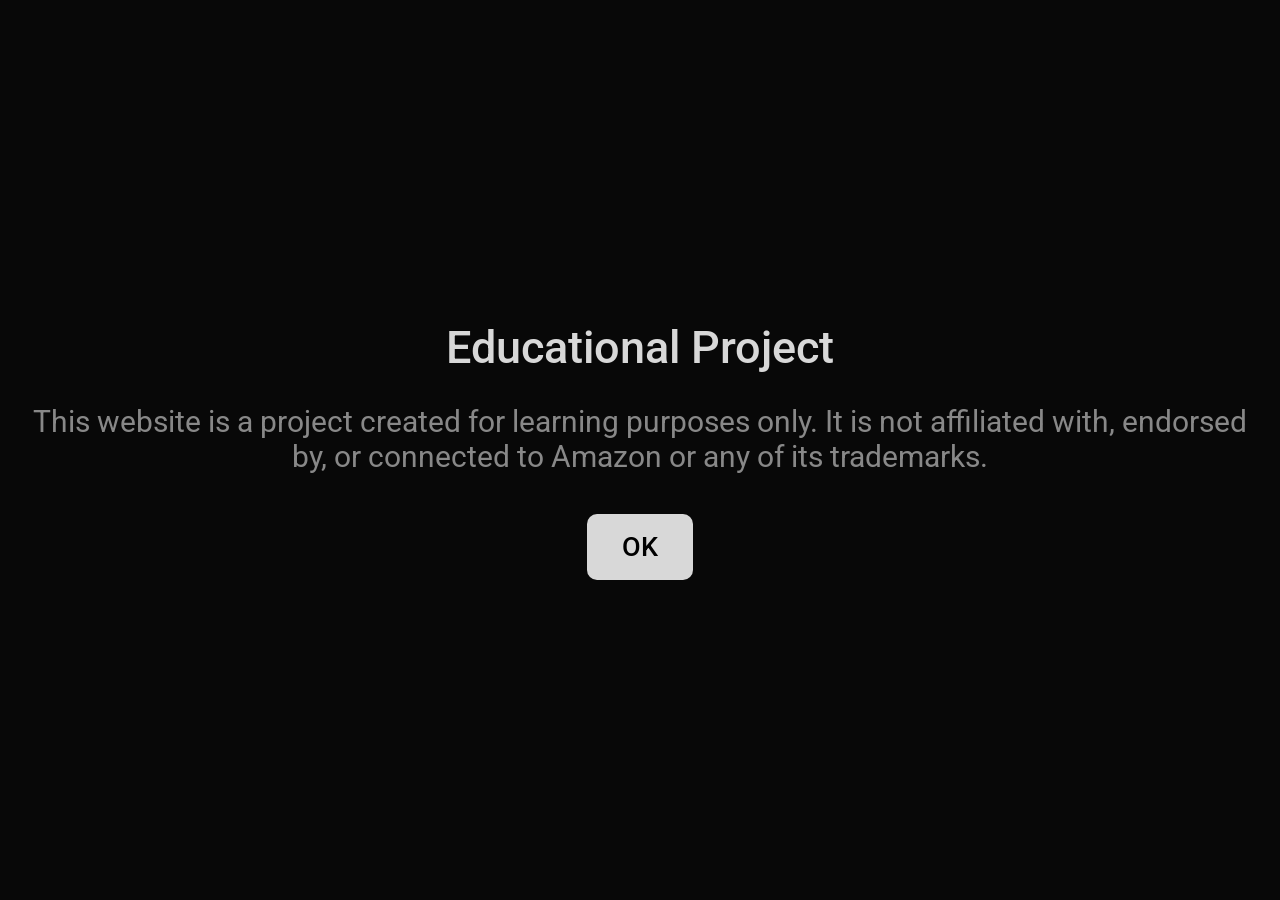
<file: index.html>
<!DOCTYPE html>
<html>
  <head>
    <title>Project 2</title>

    <meta name="viewport" content="width=device-width, initial-scale=1">

    <link rel="preconnect" href="https://fonts.googleapis.com">
    <link rel="preconnect" href="https://fonts.gstatic.com" crossorigin>
    <link href="https://fonts.googleapis.com/css2?family=Roboto:wght@400;500;700&display=swap" rel="stylesheet">

    <link rel="stylesheet" href="styles/shared/general.css">
    <link rel="stylesheet" href="styles/shared/amazon-header.css">
    <link rel="stylesheet" href="styles/pages/amazon.css">

    <link rel="icon" type="image/png" href="images/you.png">
    <link rel="shortcut icon" href="images/you.png">

    <meta property="og:title" content="Project 2">
    <meta property="og:description" content="Project 2 - Educational">
    <meta property="og:image" content="images/amazon.png">
    <meta property="og:type" content="website">
  </head>
  <body>
    <div class="banner">
      <p>Educational Project</p>
      This website is a project created for learning purposes only. It is not affiliated with, endorsed by, or connected to Amazon or any of its trademarks.
      <button class="ok">
        OK
      </button>
    </div>
    <div class="page-content">
      <div class="amazon-header">
        <div class="amazon-header-left-section">
          <a href="index.html" class="header-link1">
            <img class="amazon-logo"
              src="images/amazon-logo-white.png">
            <img class="amazon-mobile-logo"
              src="images/amazon-mobile-logo-white.png">
          </a>
        </div>

        <div class="amazon-header-middle-section">
          <input class="search-bar" type="text" placeholder="Search">

          <button class="search-button">
            <img class="search-icon" src="images/icons/search-icon.png">
          </button>
        </div>

        <div class="amazon-header-right-section">
          <a class="orders-link header-link" href="orders.html">
            <span class="returns-text">Returns</span>
            <span class="orders-text">& Orders</span>
          </a>

          <a class="cart-link header-link" href="checkout.html">
            <img class="cart-icon" src="images/icons/cart-icon.png">
            <div class="cart-quantity js-cart-quantity"></div>
            <div class="cart-text">Cart</div>
          </a>
        </div>
      </div>
      
      <div class="main">
        <div class="products-grid js-products-grid">
        </div>
      </div>
    </div>

    <script type="module" src="scripts/amazon.js"></script>
  </body>
</html>
</file>
<file: styles/shared/general.css>
body {
  font-family: Roboto, Arial;
  color: rgb(33, 33, 33);
  margin: 0;
}

p {
  margin: 0;
}

button {
  cursor: pointer;
}

select {
  cursor: pointer;
}

input, select, button {
  font-family: Roboto, Arial;
}

.button-primary {
  color: rgb(33, 33, 33);
  background-color: rgb(255, 216, 20);
  border: 1px solid rgb(252, 210, 0);
  border-radius: 8px;
  cursor: pointer;
  box-shadow: 0 2px 5px rgba(213, 217, 217, 0.5);
}

.button-primary:hover {
  background-color: rgb(247, 202, 0);
  border: 1px solid rgb(242, 194, 0);
}

.button-primary:active {
  background: rgb(255, 216, 20);
  border-color: rgb(252, 210, 0);
  box-shadow: none;
}

.button-secondary {
  color: rgb(33, 33, 33);
  background: white;
  border: 1px solid rgb(213, 217, 217);
  border-radius: 8px;
  cursor: pointer;
  box-shadow: 0 2px 5px rgba(213, 217, 217, 0.5);
}

.button-secondary:hover {
  background-color: rgb(247, 250, 250);
}

.button-secondary:active {
  background-color: rgb(237, 253, 255);
  box-shadow: none;
}

.clear-button {
  background-color: rgb(177, 39, 4);
  color: white;
  padding: 8px 12px 8px 12px;
  border-radius: 8px;
  border: none;
  font-size: 15px;
}

.clear-button:hover {
  background-color: rgb(160, 35, 4);
}

.clear-button:active {
  background-color: rgb(177, 39, 4);
}

.clear-button-inactive {
  display: none;
}

.limit-text-to-2-lines {
  display: -webkit-box;
  -webkit-line-clamp: 2;
  -webkit-box-orient: vertical;
  overflow: hidden;
}

.link-primary {
  color: rgb(1, 124, 182);
  cursor: pointer;
}

.link-primary:hover {
  color: rgb(196, 80, 0);
}

/* Styles for dropdown selectors. */
select {
  color: rgb(33, 33, 33);
  background-color: rgb(240, 240, 240);
  border: 1px solid rgb(213, 217, 217);
  border-radius: 8px;
  padding: 3px 5px;
  font-size: 15px;
  cursor: pointer;
  box-shadow: 0 2px 5px rgba(213, 217, 217, 0.5);
}

select:focus {
  outline: 2px solid rgb(255, 153, 0);
}

.search-bar:focus {
  outline: none;
  box-shadow:
    inset 2px 0 0 rgb(254, 189, 105),
    inset 0 2px 0 rgb(254, 189, 105),
    inset 0 -2px 0 rgb(254, 189, 105);
}
</file>
<file: styles/shared/amazon-header.css>
.amazon-header {
  background-color: rgb(19, 25, 33);
  color: white;
  padding-left: 15px;
  padding-right: 15px;

  display: flex;
  align-items: center;
  justify-content: space-between;

  position: fixed;
  top: 0;
  left: 0;
  right: 0;
  height: 60px;
}

.amazon-header-left-section {
  width: 180px;
}

@media (max-width: 800px) {
  .amazon-header-left-section {
    width: unset;
  }
}

.header-link {
  display: inline-block;
  padding: 6px;
  border-radius: 2px;
  cursor: pointer;
  text-decoration: none;
  border: 1px solid rgba(0, 0, 0, 0);
}

.header-link1 {
  display: inline-block;
  padding: 6px;
  border-radius: 2px;
  cursor: pointer;
  text-decoration: none;
  border: 1px solid rgba(0, 0, 0, 0);
}

.header-link:hover {
  border: 1px solid white;
}

.amazon-logo {
  width: 100px;
  margin-top: 5px;
}

.amazon-mobile-logo {
  display: none;
}

@media (max-width: 575px) {
  .amazon-logo {
    display: none;
  }

  .amazon-mobile-logo {
    display: block;
    height: 35px;
    margin-top: 5px;
  }
}

.amazon-header-middle-section {
  flex: 1;
  max-width: 850px;
  margin-left: 10px;
  margin-right: 10px;
  display: flex;
}

.search-bar {
  flex: 1;
  width: 0;
  font-size: 16px;
  height: 40px;
  padding-left: 15px;
  border: none;
  border-top-left-radius: 4px;
  border-bottom-left-radius: 4px;
  border-top-right-radius: 0;
  border-bottom-right-radius: 0;
  box-sizing: border-box;
}

.search-button {
  background-color: rgb(254, 189, 105);
  border: none;
  width: 45px;
  height: 40px;
  border-top-right-radius: 4px;
  border-bottom-right-radius: 4px;
  flex-shrink: 0;
}

.search-button:hover {
  background-color: rgb(245, 176, 85);
}

.search-button:active {
  background-color: rgb(254, 189, 105);
}

.search-icon {
  height: 22px;
  margin-left: 2px;
  margin-top: 3px;
}

.amazon-header-right-section {
  width: 180px;
  flex-shrink: 0;
  display: flex;
  justify-content: end;
}

.orders-link {
  color: white;
}

.returns-text {
  display: block;
  font-size: 13px;
}

.orders-text {
  display: block;
  font-size: 15px;
  font-weight: 700;
}

.cart-link {
  color: white;
  display: flex;
  align-items: center;
  position: relative;
}

.cart-icon {
  width: 50px;
}

.cart-text {
  margin-top: 12px;
  font-size: 15px;
  font-weight: 700;
}

.cart-quantity {
  color: rgb(240, 136, 4);
  font-size: 16px;
  font-weight: 700;

  position: absolute;
  top: 4px;
  left: 22px;
  
  width: 26px;
  text-align: center;
}

.cart-quantity-after-100 {
  color: rgb(240, 136, 4);
  font-size: 14px;
  font-weight: 700;

  position: absolute;
  top: 4px;
  left: 22px;
  
  width: 26px;
  text-align: center;
}

.cart-quantity-after-1000 {
  color: rgb(240, 136, 4);
  font-size: 11px;
  font-weight: 700;

  position: absolute;
  top: 4px;
  left: 22px;
  
  width: 26px;
  text-align: center;
}
</file>
<file: styles/pages/amazon.css>
.main {
  margin-top: 60px;
}

.page-content.hidden {
  display: none;
}

.banner {
  position: fixed;
  background-color: rgba(0, 0, 0, 0.97);
  display: flex;
  width: 100%;
  height: 100vh;
  flex-direction: column;
  align-items: center;
  justify-content: center;
  font-size: 30px;
  text-align: center;
  color: rgb(136, 136, 136);
  padding: 0 20px;
  box-sizing: border-box;
  z-index: 99999;
  top: 50%;
  left: 50%;
  transform: translate(-50%, -50%);
}

.banner p {
  color: rgb(216, 216, 216);
  font-size: 45px;
  font-weight: 500;
  margin-bottom: 30px;
}

.banner button {
  margin-top: 40px;
  padding: 17px 35px 17px 35px;
  font-size: 27px;
  border-radius: 10px;
  background-color: rgb(216, 216, 216);
  font-weight: 500;
  cursor: pointer;
  border: none;
}

.banner button:hover {
  background-color: white;
}

.products-grid {
  display: grid;
  grid-template-columns: repeat(8, 1fr);
}

.unmatched-product-message {
  display: flex;
  align-items: center;
  justify-content: center;
  height: 90vh;
  grid-column: 1 / -1;
  font-size: 22px;
}

@media (max-width: 2000px) {
  .products-grid {
    grid-template-columns: repeat(7, 1fr);
  }
}

@media (max-width: 1600px) {
  .products-grid {
    grid-template-columns: repeat(6, 1fr);
  }
}

@media (max-width: 1300px) {
  .products-grid {
    grid-template-columns: repeat(5, 1fr);
  }
}

@media (max-width: 1000px) {
  .products-grid {
    grid-template-columns: repeat(4, 1fr);
  }
}

@media (max-width: 800px) {
  .products-grid {
    grid-template-columns: repeat(3, 1fr);
  }
}

@media (max-width: 768px) {
  .banner p {
    font-size: 35px;
  }

  .banner {
    font-size: 20px;
  }

  .banner button {
    padding: 12px 25px 12px 25px;
    font-size: 19px;
  }
}

@media (max-width: 575px) {
  .products-grid {
    grid-template-columns: repeat(2, 1fr);
  }

  .unmatched-product-message {
    font-size: 18px;
  }
}

@media (max-width: 450px) {
  .products-grid {
    grid-template-columns: 1fr;
  }
}

.product-container {
  padding-top: 40px;
  padding-bottom: 25px;
  padding-left: 25px;
  padding-right: 25px;

  border-right: 1px solid rgb(231, 231, 231);
  border-bottom: 1px solid rgb(231, 231, 231);

  display: flex;
  flex-direction: column;
}

.product-image-container {
  display: flex;
  justify-content: center;
  align-items: center;

  height: 180px;
  margin-bottom: 20px;
}

.product-image {
  max-width: 100%;
  max-height: 100%;
}

.product-name {
  height: 40px;
  margin-bottom: 5px;
}

.product-rating-container {
  display: flex;
  align-items: center;
  margin-bottom: 10px;
}

.product-rating-stars {
  width: 100px;
  margin-right: 6px;
}

.product-rating-count {
  color: rgb(1, 124, 182);
  cursor: pointer;
  margin-top: 3px;
}

.product-price {
  font-weight: 700;
  margin-bottom: 10px;
}

.product-quantity-container {
  margin-bottom: 17px;
}

.product-spacer {
  flex: 1;
}

.added-to-cart {
  color: rgb(6, 125, 98);
  font-size: 16px;
  display: flex;
  align-items: center;
  margin-bottom: 8px;
  margin-top: 5px;
  opacity: 0;
  pointer-events: none;
}

.added-to-cart-activated {
  color: rgb(6, 125, 98);
  font-size: 16px;
  display: flex;
  align-items: center;
  margin-bottom: 8px;
  margin-top: 5px;
  opacity: 1;
  pointer-events: auto;
}

.added-to-cart img {
  height: 20px;
  margin-right: 5px;
}

.add-to-cart-button {
  width: 100%;
  padding: 8px;
  border-radius: 50px;
}
</file>
